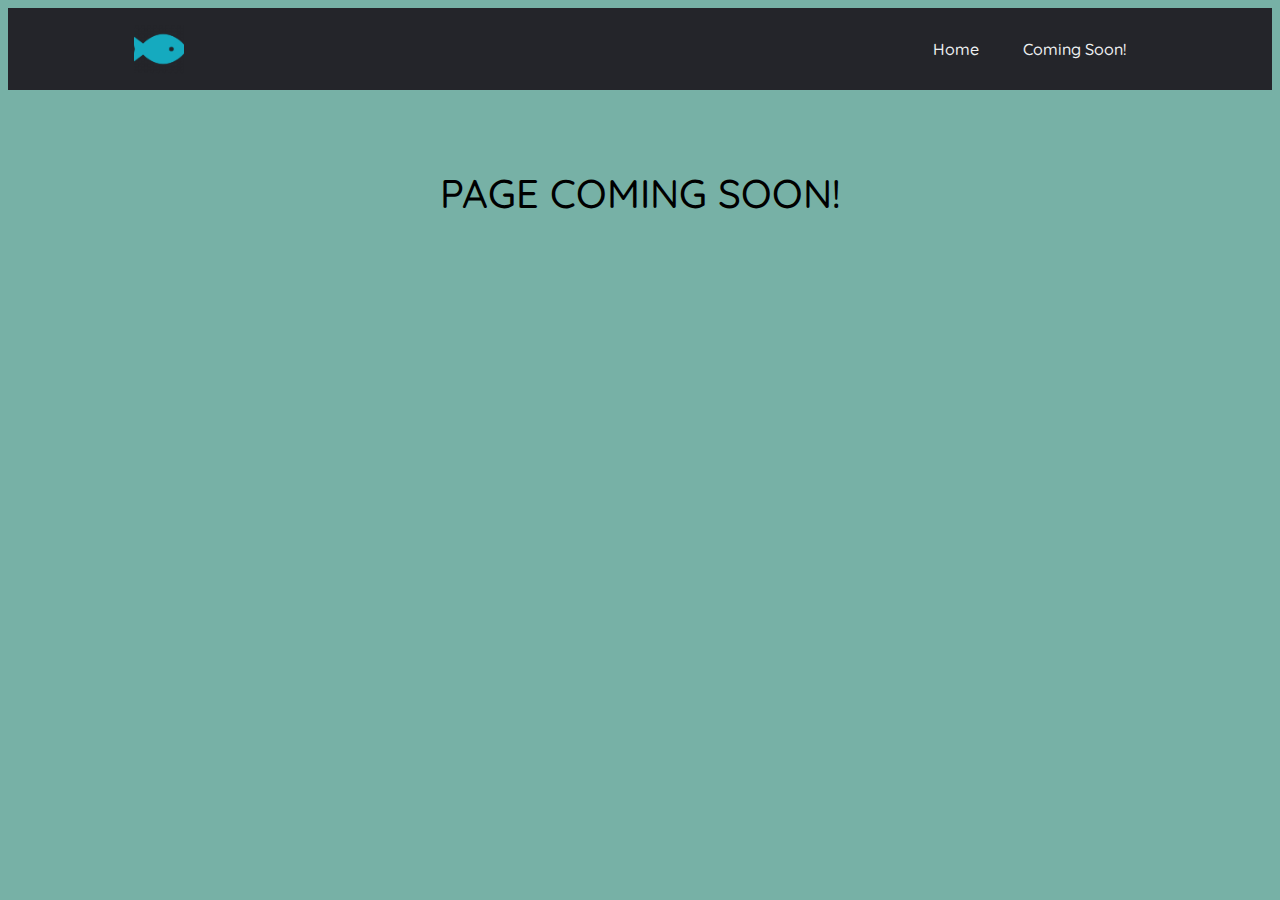
<file: soon.html>
<html>
<!DOCTYPE html>
<meta charset="UTF-8">
<meta name="viewport" content="width=device-width, initial-scale=1">
<link rel="stylesheet" href="styles/soon.css">

<body>
    <header class="navbar">
      <img class="sitelogo" src="fish.png" alt="sitelogo">
      <nav class="nav">
        <ul class="nav__links">
          <li><a href="index.html">Home</a></li>
          <li><a href="soon.html">Coming Soon!</a></li>
        </ul>
      </nav>
    </header>

<section class="main">
    
<header class="pageHeader">Page Coming Soon!</header>

</section>
</file>
<file: styles/soon.css>
@import url('https://fonts.googleapis.com/css2?family=Quicksand:wght@500&display=swap');
@import url('https://fonts.googleapis.com/css2?family=Mukta&display=swap');

body {background-color: #77b1a6;}

.pageHeader {
	text-align: center;
	font-size: 40px;
	font-family: 'Quicksand', sans-serif;
	font-weight: 500;
	text-transform: uppercase;
	padding: 40px;
    margin-top: 3%;
}

.navbar{
	box-sizing: border-box;
	background-color: #24252A;
	display: flex;
	justify-content: space-between;
	align-items: center;;
	padding: 15px 10%;
}

.sitelogo {
	cursor: pointer;
	width: 50px;
	height: 50px;
	object-fit: cover;
}

.nav__links {
	list-style: none;
}

.nav__links li {
	display: inline-block;
	padding: 0px 20px;
}

.nav__links li a {
	transition: all 0.3s ease 0s;
}

.nav__links li a:hover {
	color: #008890;
}

.nav li, a {
	font-family: 'Quicksand', sans-serif;
	font-weight: 500;
	font-size: 16px;
	color: #edf0f1;
	text-decoration: none;
}
</file>
